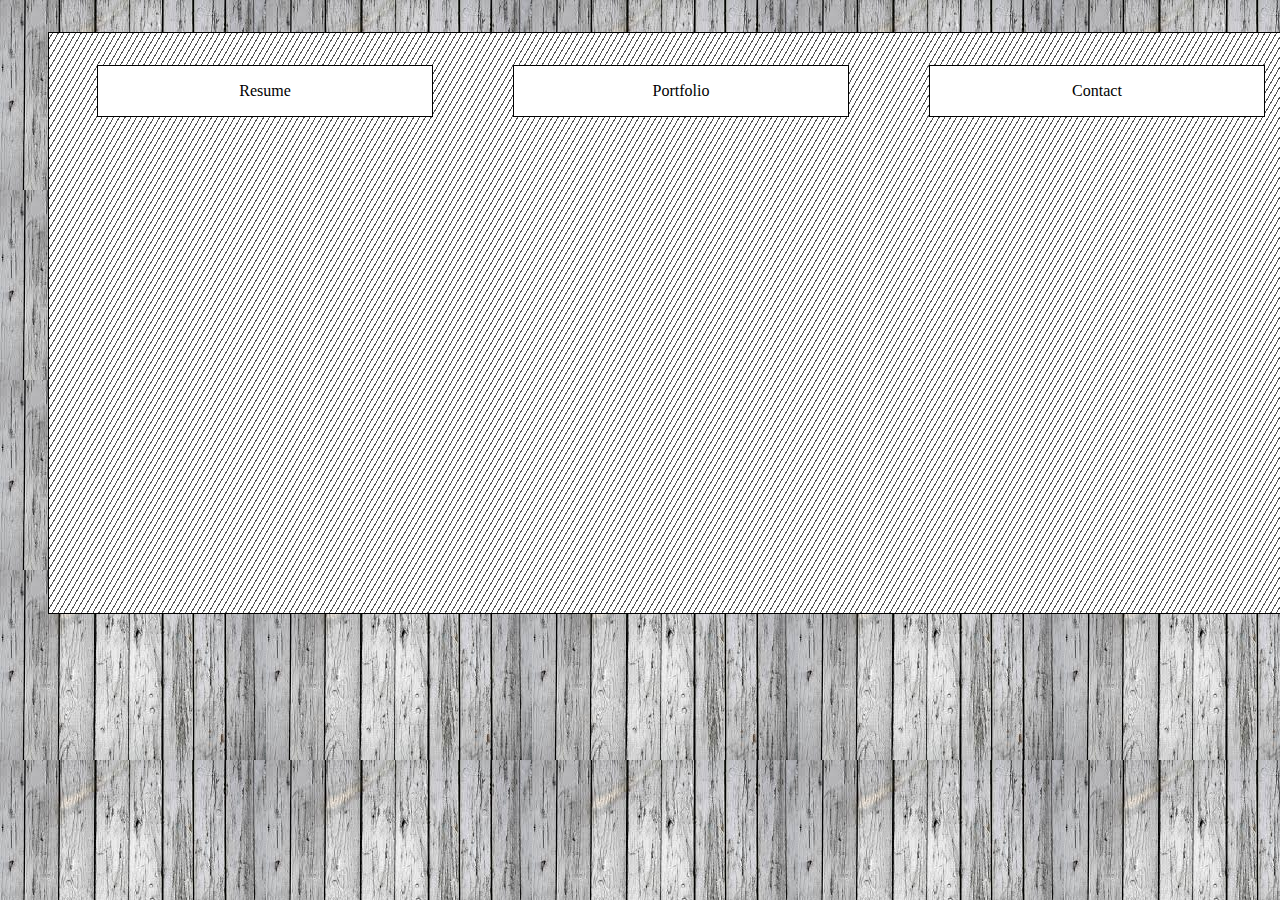
<file: index.html>
<!DOCTYPE html>
<html lang="en">
<head>
    <meta charset="UTF-8">
    <title>Title</title>
    <link rel="stylesheet" type="text/css" href="./style.css" />
</head>
<body>
<div  class="memo">

    <div class="tab">Resume

        <div class="str" >
            <table>
                <tr>
                    <td>Name:</td>
                    <td>Anton</td>
                    <td rowspan="7"><img width="150" height="200" src="./images/img2.jpg" alt="My_Photo"></td>
                </tr>
                <tr>
                    <td>Surname:</td>
                    <td>Naumovich</td>

                </tr>
                <tr>
                    <td>Date of Birth:</td>
                    <td>20/12/1994</td>

                </tr>
                <tr>
                    <td>Education:</td>
                    <td>1)MGEK 2010-2014 Power stations,Electrical Technician</td>

                </tr>
                <tr>
                    <td> </td>
                    <td>2)IIT BSUIR  2014-2018 Electronic Computing Machines,Systems Engineer</td>


                </tr>
                <tr>
                    <td> </td>
                    <td>3)BSUIR CS and N 2018-2020 Electronic Computing Machines,magistracy Virtualization and Cloud Computing Technologies</td></td>

                </tr>
                <tr>
                    <td> Work experience:</td>
                    <td>4 Years, 2 month</td>

                </tr>

                <tr>
                    <td>English level:</td>
                    <td>A1</td>

                </tr>
                <tr>
                    <td height="50"> </td>
                    <td> </td>

                </tr>

                    <td>My qualities:</td>
                    <td>Learns Quickly,Attentive,Conscientious,Detail-Oriented,Hardworking,Goal-Oriented </td>

                </tr>
                <tr>
                    <td>Why me? </td>
                    <td>
                        I am easy to train, and focused on development. I like to work in a team. I would like to develop in this direction</td>

                 </tr>


            </table>
        </div>
    </div>

    <div class="tab"> Portfolio

        <div class="str" >
            <table>
                <tr>
                    <td>My tasks</td>
                </tr>
                <tr>
                    <td><a href="https://github.com/anaumovich/warmup">Warmup</a></td>

                </tr>
                <tr>
                    <td><a href="https://github.com/anaumovich/love-triangle">love-triangle</a></td>
                </tr>
                <tr>
                    <td><a href="https://github.com/anaumovich/sorter">sorter </a></td>
                </tr>
                <tr>
                    <td><a href="https://github.com/anaumovich/quadratic-equation">quadratic-equation</a></td>
                </tr>
                <tr>
                    <td><a href="https://github.com/anaumovich/Money-Exchange">Money-Exchange</a></td>
                </tr>
                <tr>
                    <td><a href="https://github.com/anaumovich/zeros">zeros</a></td>
                </tr>
                <tr>
                    <td><a href="https://github.com/anaumovich/advanced-zeros">advanced-zeros</a></td>
                </tr>
            </table>
        </div>

    </div>

    <div class="tab"> Contact

        <div class="str">
            <table>
                <tr>
                    <td>My addres: 220037, Minsk, Filimonova st. 5/2 r.14</td>
                    <td rowspan="7"> <iframe src="https://www.google.com/maps/embed?pb=!1m18!1m12!1m3!1d2350.2492961426346!2d27.62976992867847!3d53.909545800166526!2m3!1f0!2f0!3f0!3m2!1i1024!2i768!4f13.1!3m3!1m2!1s0x46dbce58432361e1%3A0x6bc711a51b282613!2z0YPQu9C40YbQsCDQpNC40LvQuNC80L7QvdC-0LLQsCA1LzIsINCc0LjQvdGB0Lo!5e0!3m2!1sru!2sby!4v1538916967235" width="400" height="300" frameborder="0" style="border:0" allowfullscreen></iframe>

                </tr>


                <tr>

                    <td>
                        <p> My email: <a href="mailto:naumovich.anton@gmail.com">naumovich.anton@gmail.com</a></p>
                        <p> My phone number: <a href="tel:+375 (25) 936 32 66"> +375(25)936-32-66</a> </p>
                    </td>
                </tr>
            </table>
        </div>
    </div>
</div>


</body>
</html>
</file>
<file: style.css>
body{
    margin: 0 0 0 1rem;
    padding: 0;
    background-image: url(./images/img1.jpg);
}

.memo{
    margin:  2rem ;
    width: 10rem;
    height: 10rem;
    border: 0.1rem solid black;
    min-width: 1280px;
    min-height: 580px;
    background: white repeating-linear-gradient(-60deg, #555 0, #555 1px, transparent 1px, transparent 5px);
}

.tab{
    display: inline-block;
    float: left;
    margin: 2rem 2rem 1rem 3rem;
    padding: 1rem;
    box-sizing: border-box;
    border:0.1rem solid black ;
    text-align: center;
    width: 21rem;
    background: white;
}

.str{
    display: none;
    border: 0.1rem solid black;
    box-sizing: border-box;
    background: white
}


.tab:hover .str{
    position: absolute;
    display: block;
    left: 4rem;
    margin: 1rem 2.1rem ;
    padding: 1rem;
    width: 73rem;
    height: 29rem;
}
table{
    width: 100%;
    padding: 0;
    text-align: left;
}
</file>
<file: rsschool-codejam1-cv/style.css>
body{
    margin: 0 0 0 1rem;
    padding: 0;
    background-image: url(../images/img1.jpg);
}

.memo{
    margin:  2rem ;
    width: 10rem;
    height: 10rem;
    border: 0.1rem solid black;
    min-width: 1280px;
    min-height: 580px;
    background: white repeating-linear-gradient(-60deg, #555 0, #555 1px, transparent 1px, transparent 5px);
}

.tab{
    display: inline-block;
    float: left;
    margin: 2rem 2rem 1rem 3rem;
    padding: 1rem;
    box-sizing: border-box;
    border:0.1rem solid black ;
    text-align: center;
    width: 21rem;
    background: white;
}

.str{
    display: none;
    border: 0.1rem solid black;
    box-sizing: border-box;
    background: white
}


.tab:hover .str{
    position: absolute;
    display: block;
    left: 4rem;
    margin: 1rem 2.1rem ;
    padding: 1rem;
    width: 73rem;
    height: 29rem;
}
table{
    width: 100%;
    padding: 0;
    text-align: left;
}
</file>
